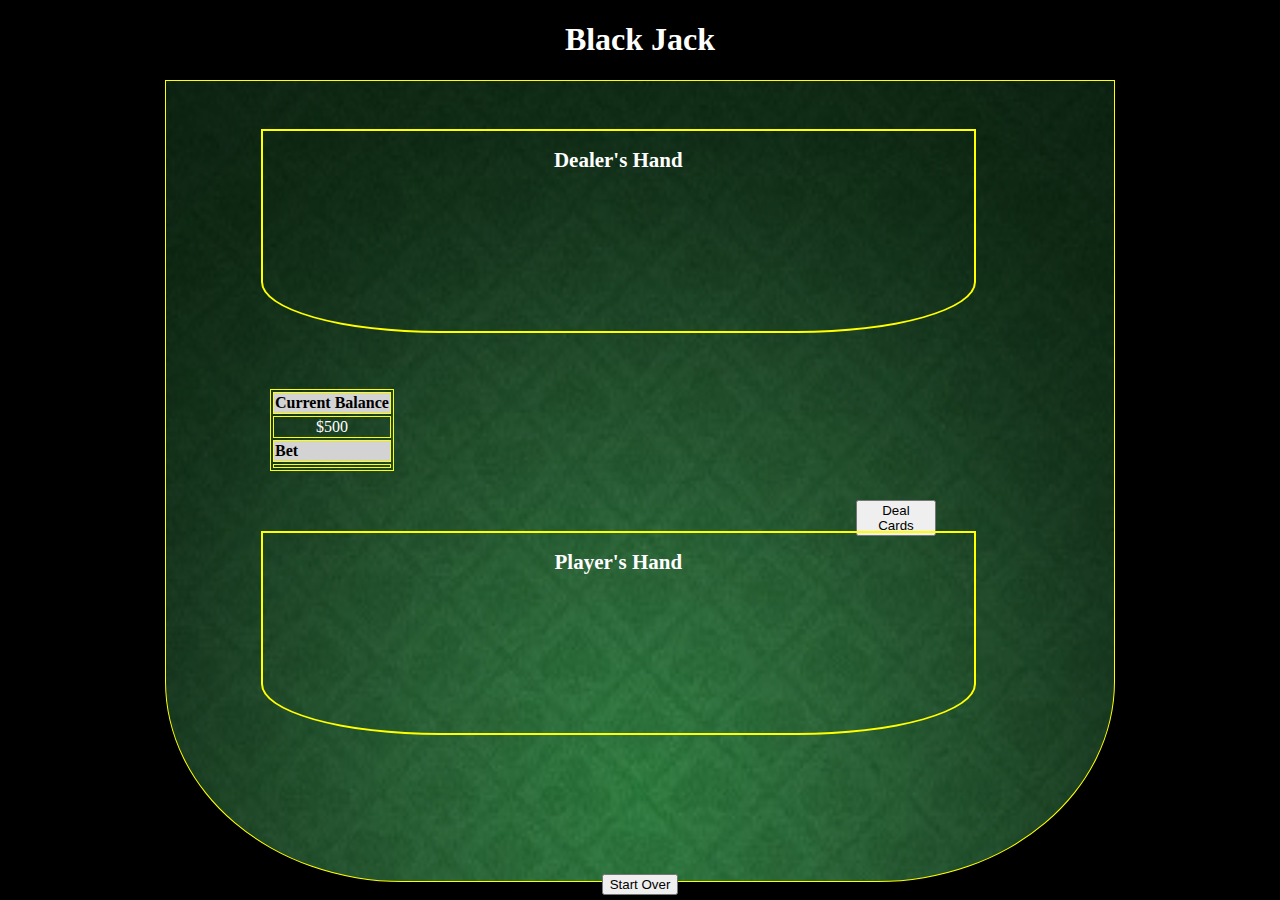
<file: index.html>
<!DOCTYPE html>
<html>
<head>
    <meta charset="utf-8">
    <title>BLack Jack</title>
    <link rel="stylesheet" href="css/style.css" media="screen" title="no title" charset="utf-8">
    <script src ="javascript/jQuery.js" type="text/javascript"></script>
    <script src="javascript/script.js" type="text/javascript"></script>
</head>
<body>
    <h1>Black Jack</h1>
  <div class="table">
    <div class="dealer">
      <h2 class="dealervalue">Dealer's Hand</h2>
    </div>
    <table>
    <tr>
      <th>Current Balance</th>
    </tr>
    <tr>
      <td id="balance">$500</td>
    </tr>
    <tr>
      <th>Bet</th>
    </tr>
    <tr>
      <td id="betTab"></td>
    </tr>
  </table>

    <button type="button" id="bet" class="button">Deal Cards</button>
    <button type="button" id="hitme" class="button">Hit Me</button>
    <button type="button" id="stay" class="button">Stay</button>

    <div class="Player">
      <h2 class="handvalue">Player's Hand</h2>
    </div>

  <button type="button" id="startOver" class="startOver">Start Over</button>
 <div/>




  </body>
</html>
</file>
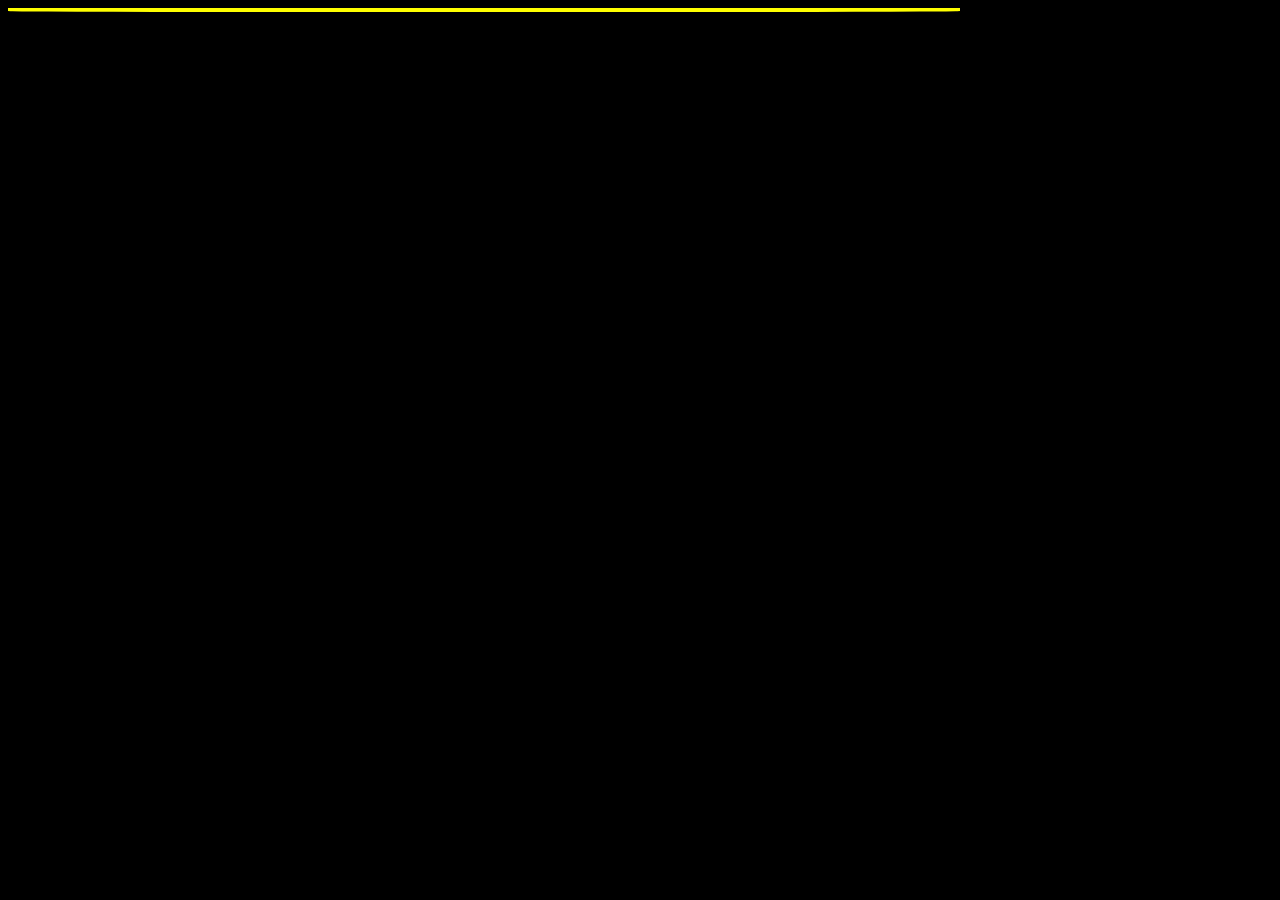
<file: test.html>
<!DOCTYPE html>
<html>
  <head>
    <meta charset="utf-8">
    <title></title>
    <script src ="javascript/jQuery.js" type="text/javascript"></script>
    <script src="test.js" type="text/javascript"></script>

  <style media="screen">
   body{
     background-color: black;

   }

   div{
     width: 75%;
     height: 100%;
     border: 2px solid yellow;
     border-bottom-left-radius: 25%;
     border-bottom-right-radius: 25%

   }
  </style>



  </head>
  <body>
  <div></div>
  </body>
</html>
</file>
<file: css/style.css>
body {
background-color: black;
text-align: center;
color:white
}

.table{
position: relative;
  background-image: url("9.jpg");
   width:75%;
    height:800px;
    margin:auto;
    text-align:center;
    background-repeat: no-repeat;
    background-size: cover;
    border: 1px solid yellow;
    border-bottom-left-radius: 25%;
    border-bottom-right-radius: 25%;
}



h1{

  color:white;
}

.Player{
  position:relative;
  width: 75%;
  border: 2px solid yellow;
  height: 200px;
  margin-left: 10%;
  bottom: -8em;
  color:white;
  border-bottom-left-radius: 25%;
  border-bottom-right-radius: 25%;

}

.dealer{
  position:relative;
  border: 2px solid yellow;
  width: 75%;
  height: 200px;
  margin-left: 10%;
  top: 3em;
color:white;
border-bottom-left-radius: 25%;
border-bottom-right-radius: 25%;
}

.button{
  position: relative;
   right:-27%;
  bottom: -10em;
  width:6em;
  display:inline-block;

}

#startOver{
  position: relative;
  bottom: -20em;

}


h2{
  font-size: 1.31em;
}

table{
  position: relative;
  left: 6.50em;
  top: 6.5em;
}
table, th, td {
border: 1px solid yellow;
 }
 th{
   background-color: lightgrey;
   text-align: left;
   color:black;
 }

 td{
   color:white;

 }
</file>
